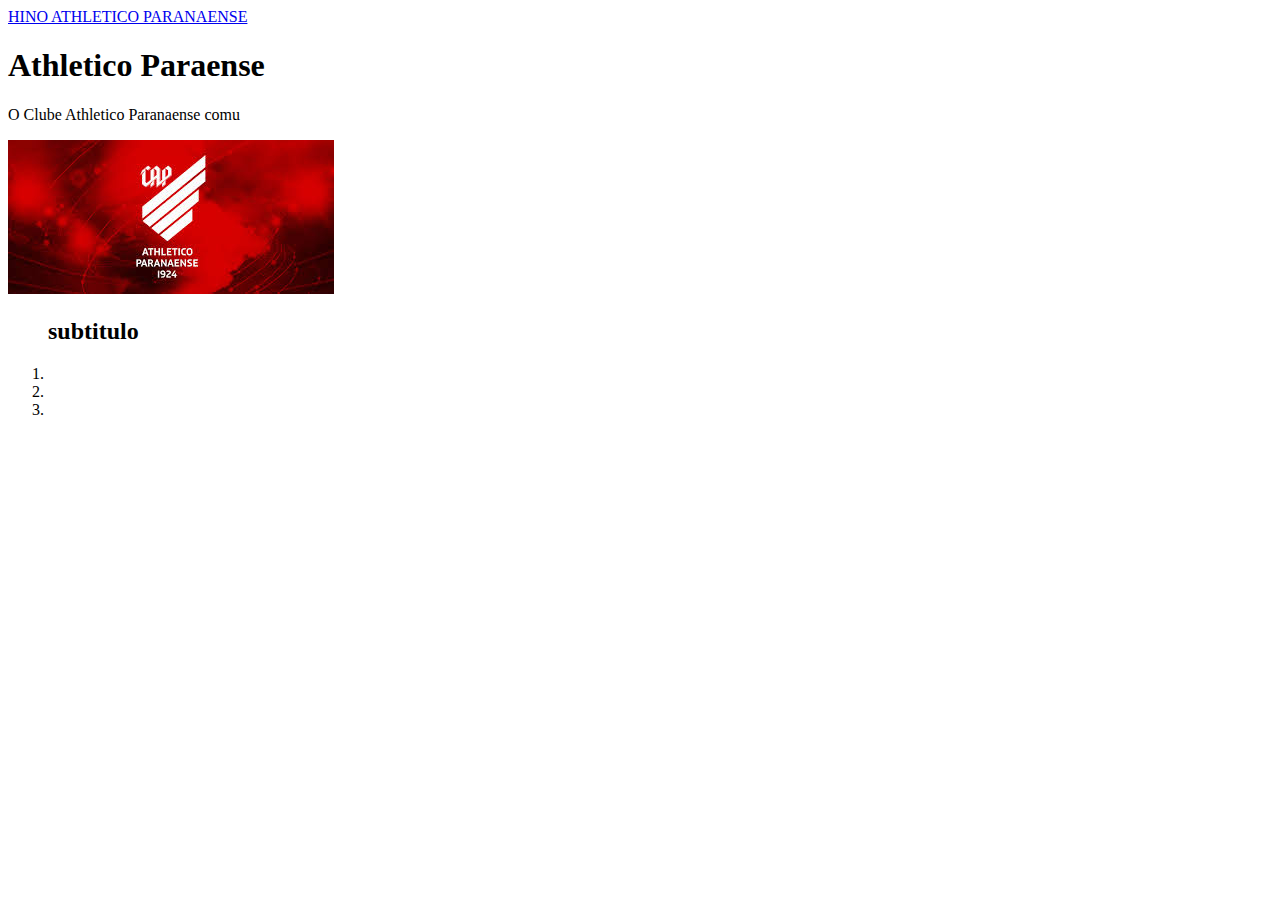
<file: index.html>
<!DOCTYPE html>
<html lang="en">
<head>
    <meta charset="UTF-8">
    <meta name="viewport" content="width=device-width, initial-scale=1.0">
    <title>Document</title>
</head>
<body>
    <header> 
        <a href="https://youtu.be/X5R9IoSBGgo?si=j9PfAPiqH4VSRKvH   "></a>
        <a href=" https://youtu.be/O55nUwG9kVE?si=NaUxaCM556FcqXpQ  "></a>
        <a href="https://youtu.be/sZO83f4zDII?si=9ZXt6n_4-O89iRHI ">HINO ATHLETICO PARANAENSE </a>
    
    </header>
    <h1>Athletico Paraense</h1>
<p class="CAP">
    <p>O Clube Athletico Paranaense comu </p>
    <p>  </p>
    <p>  </p>
    <img src="images (10).jpg">
    <ol> 
 <h2>subtitulo </h2>
  <li> </li>
 <li>  </li>
 <li>  </li>
    <ol>  </ol>
</body>
</html>
</file>
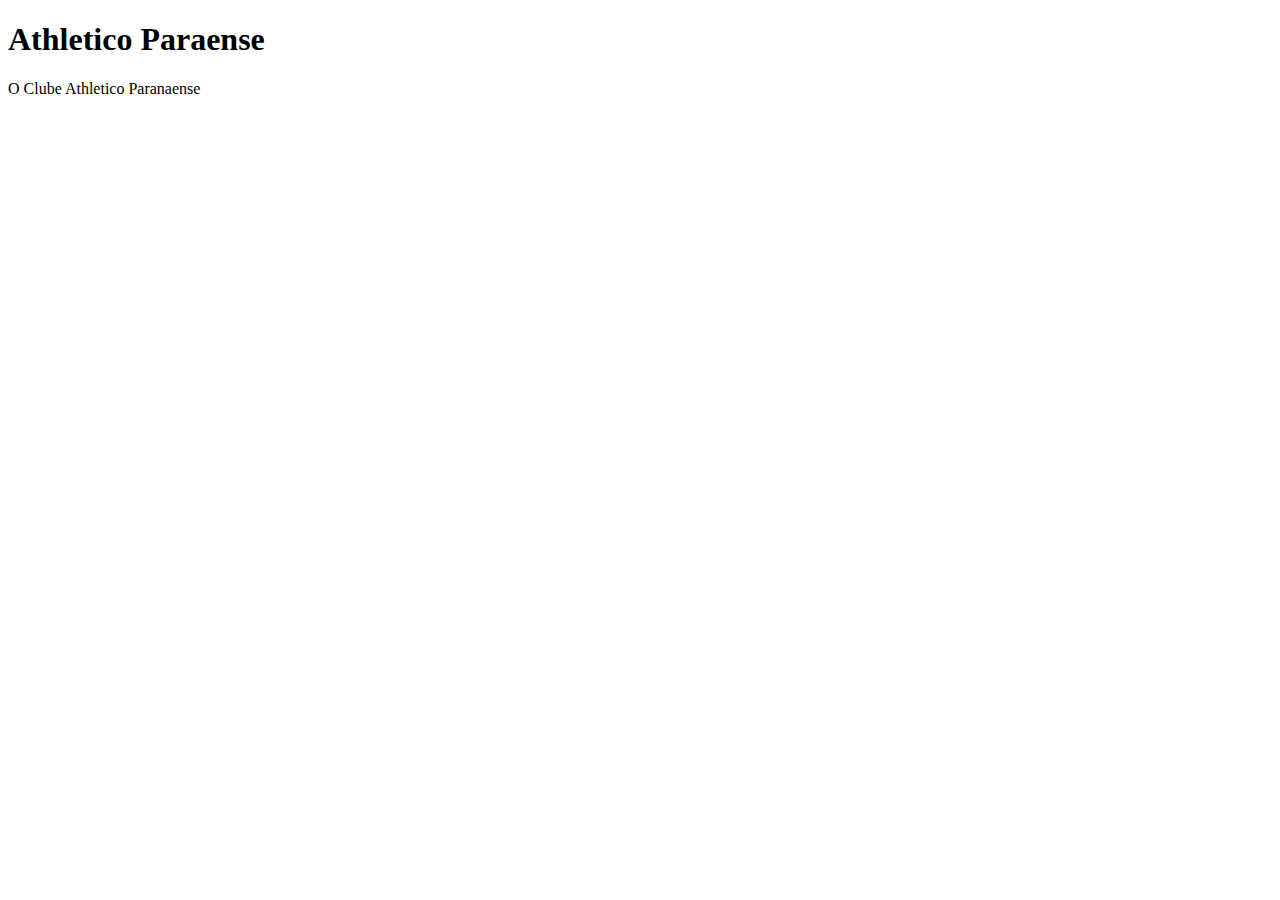
<file: indexmari.html>
<!DOCTYPE html>
<html lang="en">
<head>
    <meta charset="UTF-8">
    <meta name="viewport" content="width=device-width, initial-scale=1.0">
    <title>Document</title>
</head>
<body>
    <h1>Athletico Paraense</h1>
    <p>O Clube Athletico Paranaense </p>
    
</body>
</html>
</file>
